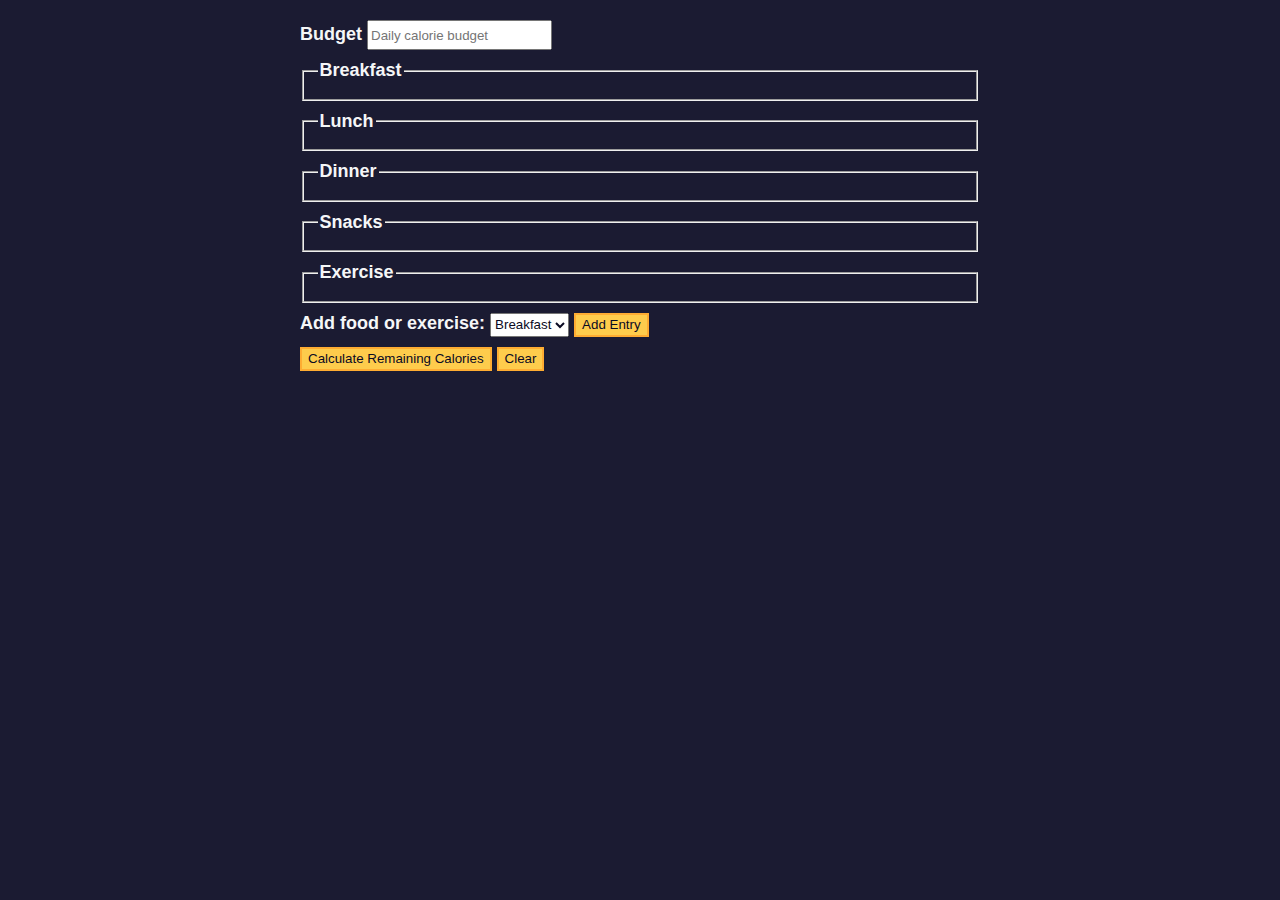
<file: javascript-algorithms/counter-calorie_app/index.html>
<!DOCTYPE html>
<html lang="en">
  <head>
    <meta charset="UTF-8" />
    <meta name="viewport" content="width=device-width, initial-scale=1.0" />

    <!-- css -->
    <link rel="stylesheet" href="assets/css/style.css" />
    <title>Counter Calorie App</title>
  </head>
  <body>
    <main>
      <div class="container">
        <form action="" id="calorie-counter">
          <label for="budget">Budget</label>
          <input
            id="budget"
            type="number"
            min="0"
            placeholder="Daily calorie budget"
          />
          <fieldset id="breakfast">
            <legend>Breakfast</legend>
            <div class="input-container"></div>
          </fieldset>
          <fieldset id="lunch">
            <legend>Lunch</legend>
            <div class="input-container"></div>
          </fieldset>
          <fieldset id="dinner">
            <legend>Dinner</legend>
            <div class="input-container"></div>
          </fieldset>
          <fieldset id="snacks">
            <legend>Snacks</legend>
            <div class="input-container"></div>
          </fieldset>
          <fieldset id="exercise">
            <legend>Exercise</legend>
            <div class="input-container"></div>
          </fieldset>
          <div class="controls">
            <span>
              <label for="entry-dropdown">Add food or exercise:</label>
              <select name="options" id="entry-dropdown">
                <option value="breakfast" selected>Breakfast</option>
                <option value="lunch">Lunch</option>
                <option value="dinner">Dinner</option>
                <option value="snacks">Snacks</option>
                <option value="exercise">Exercise</option>
              </select>
              <button id="add-entry" type="button">Add Entry</button>
            </span>
          </div>
          <div>
            <button type="submit">Calculate Remaining Calories</button>
            <button id="clear" type="button">Clear</button>
          </div>
        </form>
        <div id="output" class="output hide"></div>
      </div>
    </main>

    <script src="assets/js/main.js"></script>
  </body>
</html>
</file>
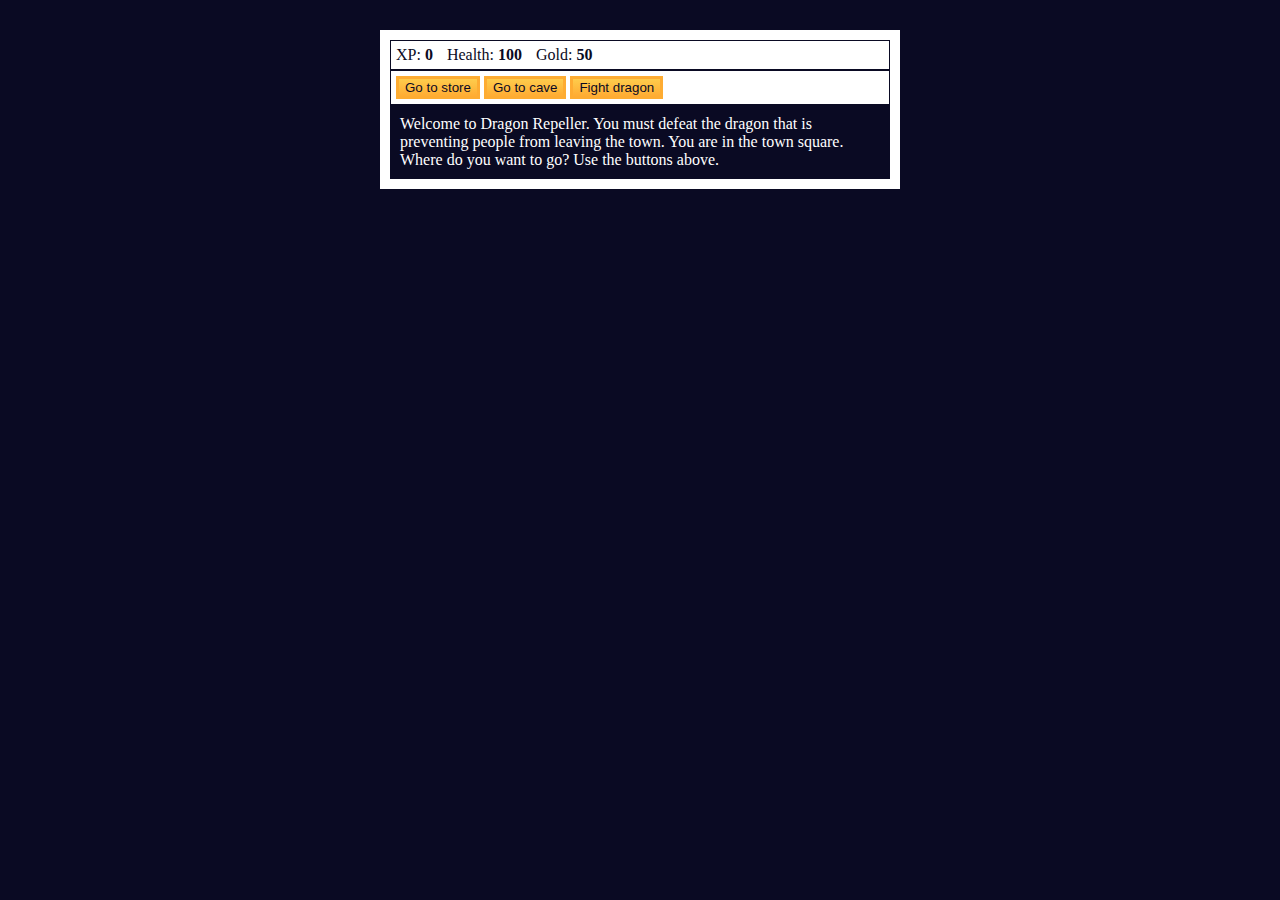
<file: javascript-algorithms/RPG_dragon-repeller/index.html>
<!DOCTYPE html>
<html lang="en">
  <head>
    <meta charset="UTF-8" />
    <meta name="viewport" content="width=device-width, initial-scale=1.0" />
    <title>Document</title>

    <link rel="stylesheet" href="./assets/css/style.css" />
  </head>
  <body>
    <div id="game">
      <div id="stats">
        <span class="stat"
          >XP: <strong><span id="xpText">0</span></strong></span
        >
        <span class="stat"
          >Health: <strong><span id="healthText">100</span></strong></span
        >
        <span class="stat"
          >Gold: <strong><span id="goldText">50</span></strong></span
        >
      </div>
      <div id="controls">
        <button id="button1">Go to store</button>
        <button id="button2">Go to cave</button>
        <button id="button3">Fight dragon</button>
      </div>
      <div id="monsterStats">
        <span class="stat"
          >Monster Name: <strong><span id="monsterName"></span></strong
        ></span>
        <span class="stat"
          >Health: <strong><span id="monsterHealth"></span></strong
        ></span>
      </div>
      <div id="text">
        Welcome to Dragon Repeller. You must defeat the dragon that is
        preventing people from leaving the town. You are in the town square.
        Where do you want to go? Use the buttons above.
      </div>
    </div>

    <script src="./assets/js/index.js"></script>
  </body>
</html>
</file>
<file: javascript-algorithms/counter-calorie_app/assets/css/style.css>
:root {
  --light-grey: #f5f6f7;
  --dark-blue: #0a0a23;
  --fcc-blue: #1b1b32;
  --light-yellow: #fecc4c;
  --dark-yellow: #feac32;
  --light-pink: #ffadad;
  --dark-red: #850000;
  --light-green: #acd157;
}

body {
  font-family: "Lato", Helvetica, Arial, sans-serif;
  font-size: 18px;
  background-color: var(--fcc-blue);
  color: var(--light-grey);
}

h1 {
  text-align: center;
}

.container {
  width: 90%;
  max-width: 680px;
}

h1,
.container,
.output {
  margin: 20px auto;
}

label,
legend {
  font-weight: bold;
}

.input-container {
  display: flex;
  flex-direction: column;
}

button {
  outline: none;
  cursor: pointer;
  text-decoration: none;
  background-color: var(--light-yellow);
  border: 2px solid var(--dark-yellow);
}

.clear {
  background-color: var(--light-pink);
  color: var(--dark-red);
  border-color: var(--dark-red);
}

button,
input,
select {
  min-height: 24px;
  color: var(--dark-blue);
}

fieldset,
label,
button,
input,
select {
  margin-bottom: 10px;
}

.output {
  border: 2px solid var(--light-grey);
  padding: 10px;
  text-align: center;
}

.hide {
  display: none;
}

.output span {
  font-weight: bold;
  font-size: 1.2em;
}

.surplus {
  color: var(--light-green);
}

.deficit {
  color: var(--light-pink);
}
</file>
<file: javascript-algorithms/RPG_dragon-repeller/assets/css/style.css>
body {
  background-color: #0a0a23;
}

/* ========== text ========== */
#text {
  background-color: #0a0a23;
  color: #ffffff;
  padding: 10px;
}

/* ========== text ========== */
#game {
  max-width: 500px;
  max-height: 400px;
  background-color: #ffffff;
  color: #ffffff;
  margin: 30px auto 0;
  padding: 10px;
}

/* ========== control dan stats ========== */
#controls, #stats{
  border: 1px solid #0a0a23;
  color: #0a0a23;
  padding: 5px;
}

/* ========== Monster Stats ========== */
#monsterStats {
  display: none;
  border: 1px solid #0a0a23;
  padding: 5px;
  color: #ffffff;
  background-color: #c70d0d;
}

/* ========== Class Stat ========== */
.stat {
  padding-right: 10px;
}

/* ========== Controls ========== */

/* ========== Button ========== */
button {
  cursor: pointer;
  color: #0a0a23;
  background-color: #feac32;
  background-image: linear-gradient(#fecc4c, #ffac33);
  border: 3px solid #feac32;
}
</file>
